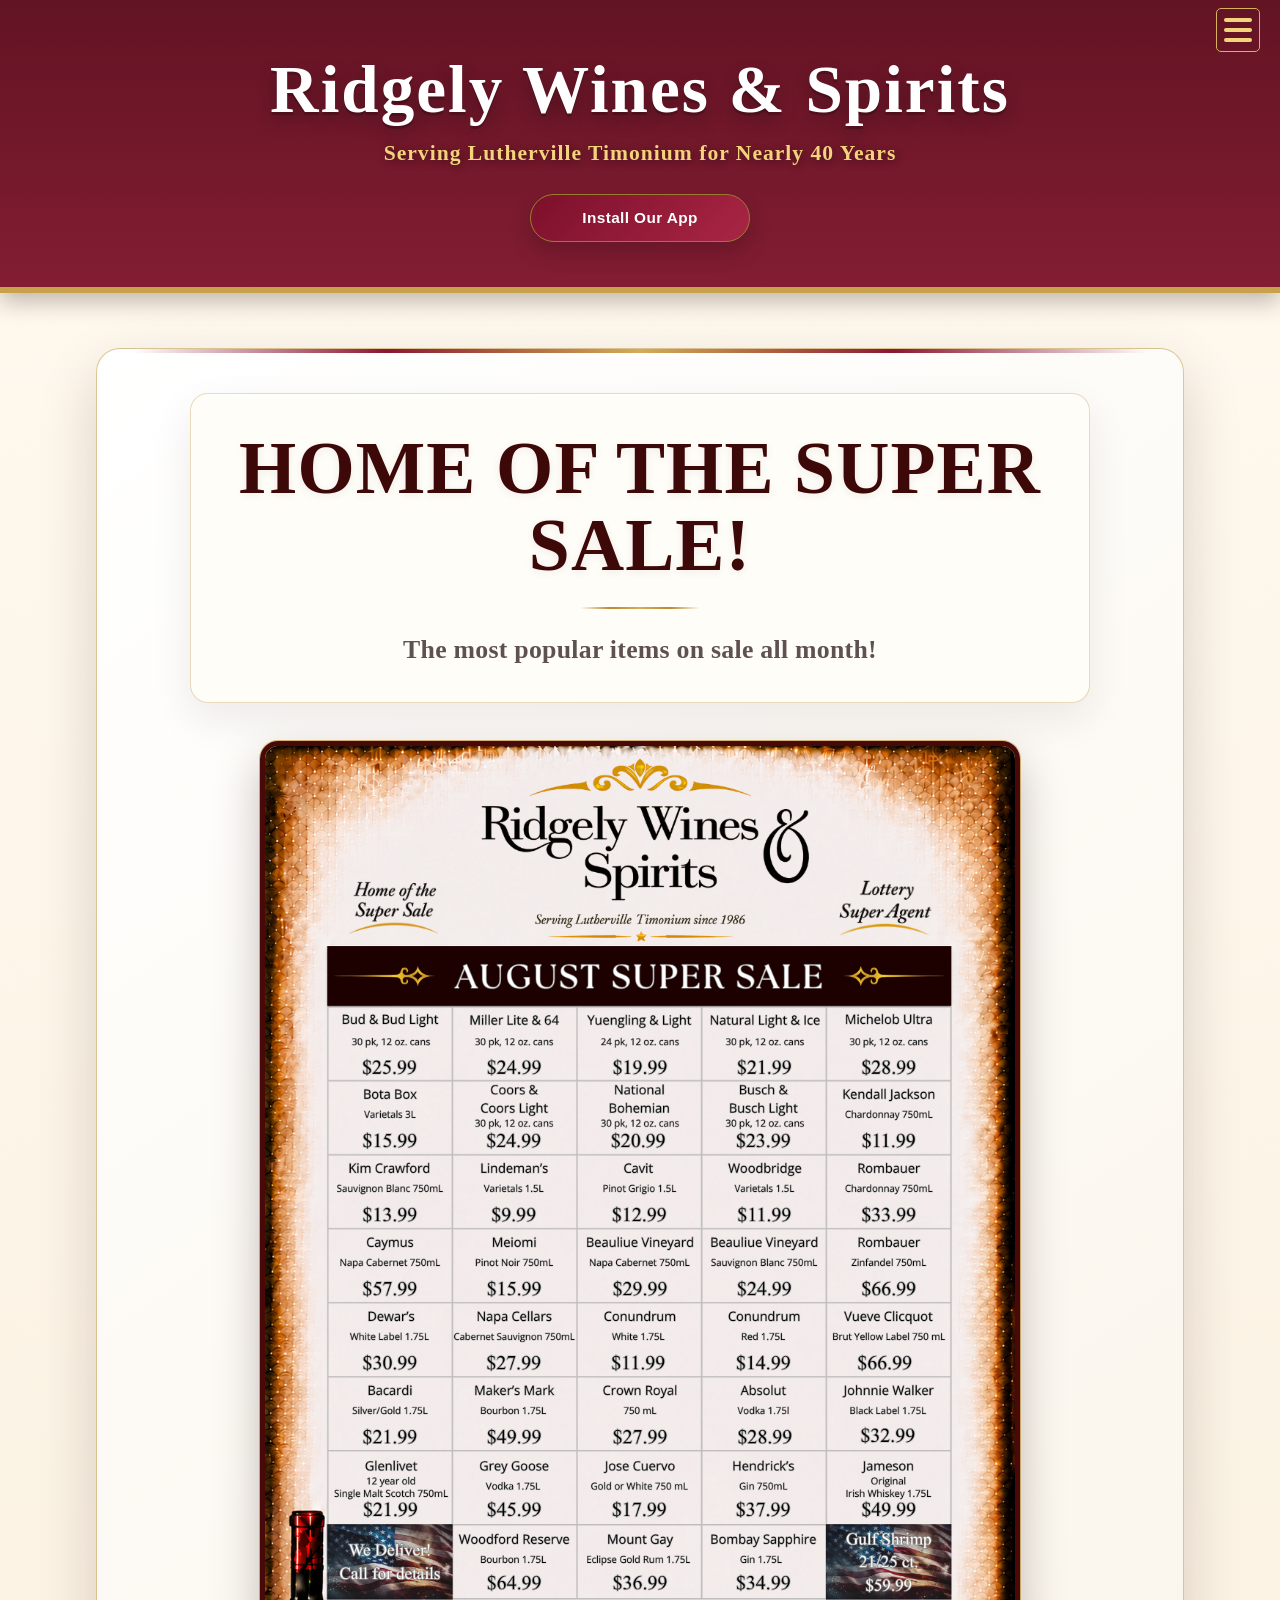
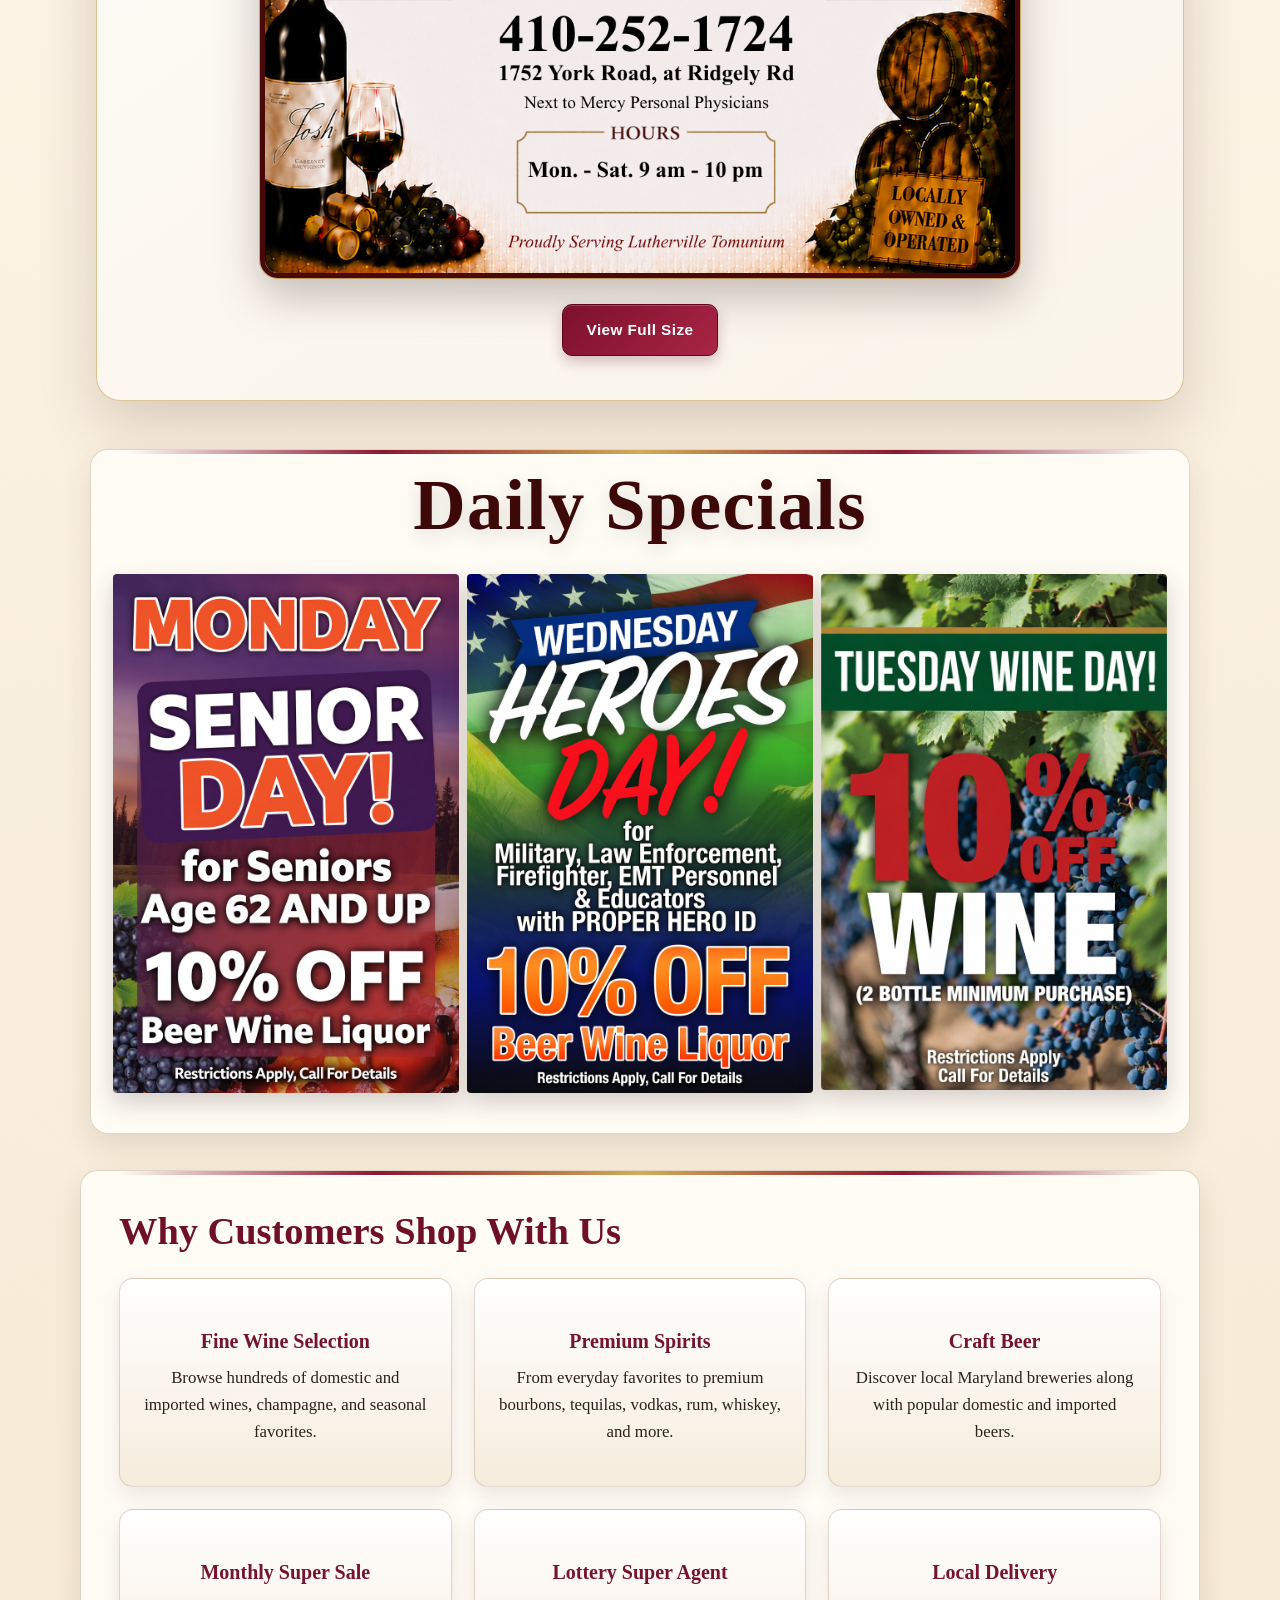
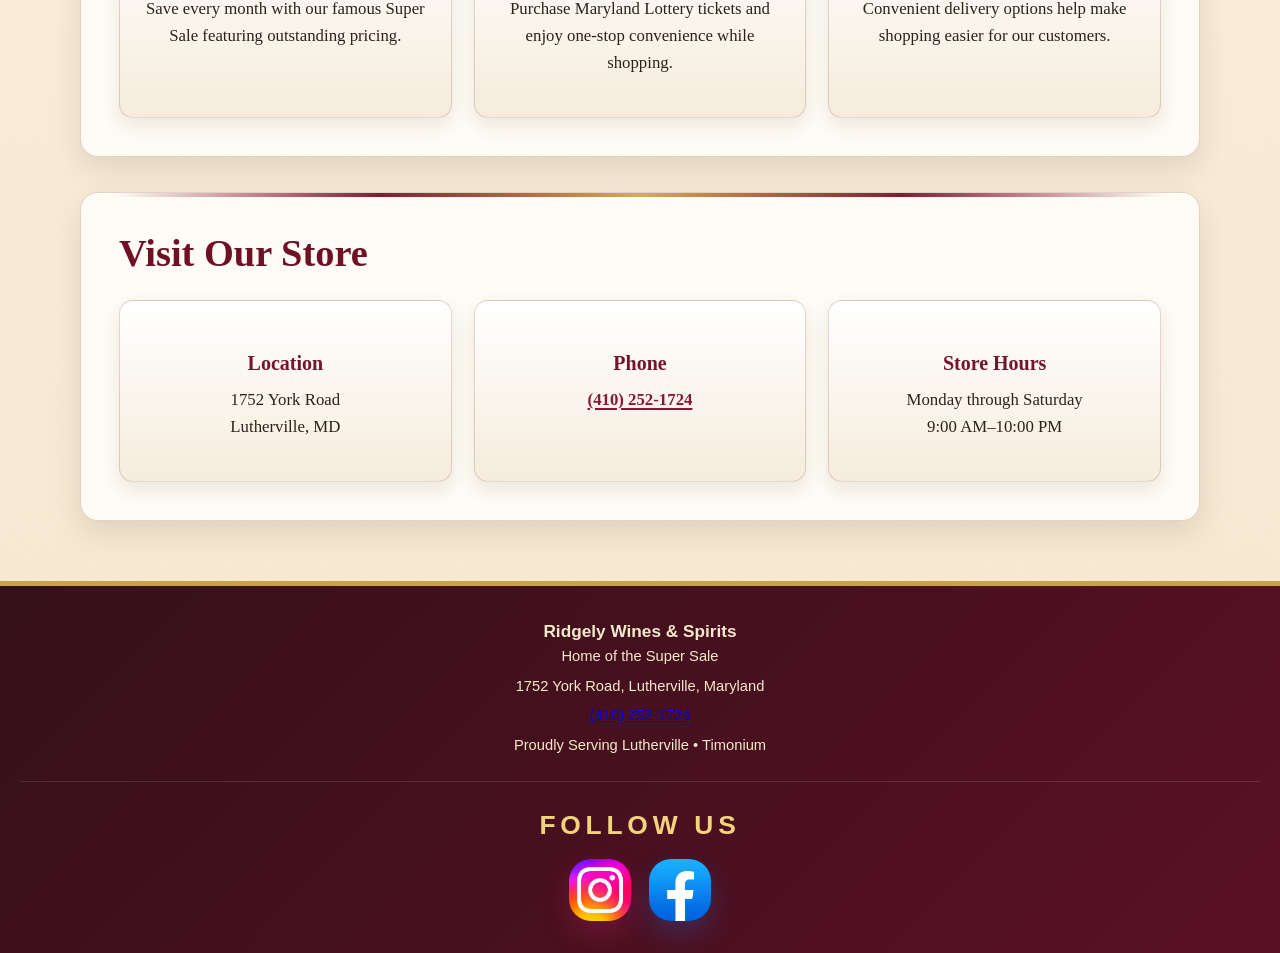
<file: index.html>
<!DOCTYPE html>
<html lang="en">
<head>
    <meta charset="UTF-8">

    <meta
        name="viewport"
        content="width=device-width, initial-scale=1.0"
    >

    <title>Ridgely Wines & Spirits</title>

    <link rel="stylesheet" href="style.css?v=20260721">
    <link rel="manifest" href="/ridgely-pwa/manifest.json">

    <meta name="theme-color" content="#8b0000">
</head>

<body>

<header id="home">

    <nav class="site-nav">
        <button
            class="menu-toggle"
            id="menu-toggle"
            type="button"
            aria-label="Open navigation menu"
            aria-expanded="false"
            aria-controls="nav-menu"
        >
            <span></span>
            <span></span>
            <span></span>
        </button>

            <div class="nav-menu" id="nav-menu">
            <a href="index.html#home">Home</a>
            <a href="about.html">About</a>
            <a href="index.html#super-sale">Super Sale</a>
            <a href="index.html#contact">Contact</a>
        </div>
    </nav>

    <div class="hero">
        <h1>Ridgely Wines & Spirits</h1>

        <!-- tagline removed per request -->

        <p class="subtitle">
            Serving Lutherville Timonium for Nearly 40 Years
        </p>

        <div class="hero-actions" style="margin-top: 24px;">
            <button
                class="install-button"
                id="install-button"
                type="button"
                style="display: inline-block;"
            >
                Install Our App
            </button>

            <div class="ios-modal" id="ios-modal" aria-hidden="true">
                <div class="ios-modal-backdrop" id="ios-modal-backdrop"></div>

                <div class="ios-modal-content" role="dialog" aria-modal="true" aria-labelledby="ios-modal-title">
                    <h3 id="ios-modal-title">Install on iPhone or iPad</h3>

                    <ol>
                        <li>Open this page in Safari (use the Share button).</li>
                        <li>Tap the Share icon (the square with an up arrow).</li>
                        <li>Choose "Add to Home Screen" and confirm.</li>
                    </ol>

                    <p class="muted">If you are not in Safari, copy the link and open it in Safari first.</p>

                    <div class="ios-modal-actions">
                        <button id="copy-link-button" class="button">Copy Link</button>
                        <a id="open-safari-link" class="button" href="#" target="_blank" rel="noopener">Open in Safari</a>
                        <button id="ios-modal-close" class="button">Close</button>
                    </div>
                </div>
            </div>
        </div>
    </div>

</header>

<main>

    <section
        class="flyer-section"
        id="super-sale"
    >
        <div class="sale-heading">
            <h2>Home of the Super Sale!</h2>

            <p class="sale-subtitle">
                The most popular items on sale all month!
            </p>
        </div>

        <img
            src="images/august-super-sale.png?v=20260721"
            alt="August Super Sale Flyer"
            class="sale-flyer"
        >

        <a
            href="images/august-super-sale.png?v=20260721"
            target="_blank"
            rel="noopener"
            class="button"
        >
            View Full Size
        </a>
    </section>

    <section class="daily-specials">
        <h2>Daily Specials</h2>

        <div class="specials-grid">
            <figure class="special">
                <a href="images/image.jpg?v=20260721" target="_blank" rel="noopener">
                    <img src="images/image.jpg?v=20260721" alt="Monday Senior Day flyer">
                </a>
            </figure>

            <figure class="special">
                <a href="images/image-2.jpg?v=20260721" target="_blank" rel="noopener">
                    <img src="images/image-2.jpg?v=20260721" alt="Tuesday Wine Day flyer">
                </a>
            </figure>

            <figure class="special">
                <a href="images/image-4.jpg?v=20260721" target="_blank" rel="noopener">
                    <img src="images/image-4.jpg?v=20260721" alt="Wednesday Heroes Day flyer">
                </a>
            </figure>
        </div>
    </section>

    <!-- flyer-promo section removed per request -->

    <!-- About section moved to about.html per request -->

    <section>
        <h2>Why Customers Shop With Us</h2>

        <div class="card-grid">

            <div class="small-card">
                <h3>Fine Wine Selection</h3>

                <p>
                    Browse hundreds of domestic and imported
                    wines, champagne, and seasonal favorites.
                </p>
            </div>

            <div class="small-card">
                <h3>Premium Spirits</h3>

                <p>
                    From everyday favorites to premium bourbons,
                    tequilas, vodkas, rum, whiskey, and more.
                </p>
            </div>

            <div class="small-card">
                <h3>Craft Beer</h3>

                <p>
                    Discover local Maryland breweries along with
                    popular domestic and imported beers.
                </p>
            </div>

            <div class="small-card">
                <h3>Monthly Super Sale</h3>

                <p>
                    Save every month with our famous Super Sale
                    featuring outstanding pricing.
                </p>
            </div>

            <div class="small-card">
                <h3>Lottery Super Agent</h3>

                <p>
                    Purchase Maryland Lottery tickets and enjoy
                    one-stop convenience while shopping.
                </p>
            </div>

            <div class="small-card">
                <h3>Local Delivery</h3>

                <p>
                    Convenient delivery options help make
                    shopping easier for our customers.
                </p>
            </div>

        </div>
    </section>

    <!-- feature-box removed per request -->

    <section>
        <h2>Visit Our Store</h2>

        <div class="card-grid">

            <div class="small-card">
                <h3>Location</h3>

                <p>
                    1752 York Road
                    <br>
                    Lutherville, MD
                </p>
            </div>

            <div class="small-card">
                <h3>Phone</h3>

                <p>
                    <a href="tel:+14102521724">
                        (410) 252-1724
                    </a>
                </p>
            </div>

            <div class="small-card">
                <h3>Store Hours</h3>

                <p>
                    Monday through Saturday
                    <br>
                    9:00 AM–10:00 PM
                </p>
            </div>

        </div>
    </section>

</main>

<footer id="contact">
    <h3>Ridgely Wines & Spirits</h3>

    <p>
        Home of the Super Sale
    </p>

    <p>
        1752 York Road, Lutherville, Maryland
    </p>

    <p>
        <a href="tel:+14102521724">
            (410) 252-1724
        </a>
    </p>

    <p>
        Proudly Serving Lutherville • Timonium
    </p>

    <div class="follow-us">
        <h4>Follow Us</h4>
        <div class="social-links">
            <a class="social-button instagram" href="https://www.instagram.com/ridgelywinesspirits.social/" target="_blank" rel="noopener noreferrer" aria-label="Follow us on Instagram">
                <img class="social-icon" src="images/1images.jpg" alt="Instagram logo" />
            </a>
            <a class="social-button facebook" href="https://www.facebook.com/ridgelywinesspirits/" target="_blank" rel="noopener noreferrer" aria-label="Follow us on Facebook">
                <img class="social-icon" src="images/images.jpg" alt="Facebook logo" />
            </a>
        </div>
    </div>
</footer>

<script>
    const menuToggle =
        document.getElementById("menu-toggle");

    const navMenu =
        document.getElementById("nav-menu");

    const installButton =
        document.getElementById("install-button");

    const installInstructions =
        document.getElementById("install-instructions");

    let deferredPrompt = null;

    const isStandalone =
        window.matchMedia("(display-mode: standalone)").matches ||
        window.navigator.standalone === true;

    const userAgent = navigator.userAgent || "";
    const isIOS = /iphone|ipad|ipod/i.test(userAgent);
    const isAndroidChromium = /android/i.test(userAgent) && /(chrome|crios|edg|opr)\//i.test(userAgent);

    function setInstallUiState() {
        if (isStandalone) {
            if (installButton) installButton.hidden = true;
            if (installInstructions) installInstructions.hidden = true;
            return;
        }

        if (isIOS) {
            if (installButton) installButton.hidden = false;
            if (installInstructions) installInstructions.hidden = false;
            return;
        }

        if (installButton) installButton.hidden = false;
        if (installInstructions) installInstructions.hidden = true;
    }

    function showInstallButton() {
        if (isStandalone) {
            return;
        }

        if (installButton) {
            installButton.hidden = false;
        }

        if (installInstructions) {
            installInstructions.hidden = true;
        }
    }

    if (!window.isSecureContext && window.location.protocol !== "https:") {
        console.warn("Install prompt is unavailable because this page is not running in a secure context.");
    }

    fetch(new URL("manifest.json", window.location.href), { cache: "no-store" })
        .then((response) => {
            console.log("Manifest check status:", response.status);
        })
        .catch((error) => {
            console.warn("Manifest check failed:", error);
        });

    window.addEventListener("beforeinstallprompt", (event) => {
        event.preventDefault();
        deferredPrompt = event;

        if (!isIOS && !isStandalone) {
            showInstallButton();
        }
    });

    window.addEventListener("appinstalled", () => {
        deferredPrompt = null;

        if (installButton) {
            installButton.hidden = true;
        }

        if (installInstructions) {
            installInstructions.hidden = true;
        }
    });

    if (installButton) {
        installButton.addEventListener("click", async () => {
            if (isIOS) {
                // Show an iOS-specific modal with step-by-step instructions
                const iosModal = document.getElementById('ios-modal');
                const iosBackdrop = document.getElementById('ios-modal-backdrop');
                const copyBtn = document.getElementById('copy-link-button');
                const closeBtn = document.getElementById('ios-modal-close');
                const openSafariLink = document.getElementById('open-safari-link');

                if (openSafariLink) openSafariLink.href = window.location.href;

                function showIosModal() {
                    if (iosModal) {
                        iosModal.setAttribute('aria-hidden', 'false');
                        iosModal.style.display = 'block';
                        iosBackdrop.style.display = 'block';
                    }
                }

                function hideIosModal() {
                    if (iosModal) {
                        iosModal.setAttribute('aria-hidden', 'true');
                        iosModal.style.display = 'none';
                        iosBackdrop.style.display = 'none';
                    }
                }

                if (copyBtn) {
                    copyBtn.addEventListener('click', async () => {
                        try {
                            await navigator.clipboard.writeText(window.location.href);
                            copyBtn.textContent = 'Link copied';
                            setTimeout(() => { copyBtn.textContent = 'Copy Link'; }, 2000);
                        } catch (err) {
                            console.warn('Copy failed', err);
                        }
                    });
                }

                if (closeBtn) closeBtn.addEventListener('click', hideIosModal);
                if (iosBackdrop) iosBackdrop.addEventListener('click', hideIosModal);

                showIosModal();
                return;
            }

            if (!deferredPrompt) {
                return;
            }

            installButton.disabled = true;
            installButton.textContent = "Opening installer…";

            try {
                const choiceResult = await deferredPrompt.prompt();

                if (choiceResult && choiceResult.outcome === "accepted") {
                    installButton.hidden = true;
                    installInstructions.hidden = true;
                }
            } catch (error) {
                console.warn("Install prompt failed:", error);
            } finally {
                deferredPrompt = null;
                installButton.disabled = false;
                installButton.textContent = "Install Our App";
            }
        });
    }

    setInstallUiState();

    if (menuToggle && navMenu) {
        menuToggle.addEventListener("click", () => {
            const menuIsOpen =
                navMenu.classList.toggle("open");

            menuToggle.classList.toggle(
                "active",
                menuIsOpen
            );

            menuToggle.setAttribute(
                "aria-expanded",
                String(menuIsOpen)
            );
        });

        navMenu.querySelectorAll("a").forEach((link) => {
            link.addEventListener("click", () => {
                navMenu.classList.remove("open");
                menuToggle.classList.remove("active");

                menuToggle.setAttribute(
                    "aria-expanded",
                    "false"
                );
            });
        });

        document.addEventListener("click", (event) => {
            const clickedInsideNavigation =
                menuToggle.contains(event.target) ||
                navMenu.contains(event.target);

            if (!clickedInsideNavigation) {
                navMenu.classList.remove("open");
                menuToggle.classList.remove("active");

                menuToggle.setAttribute(
                    "aria-expanded",
                    "false"
                );
            }
        });

        document.addEventListener("keydown", (event) => {
            if (event.key === "Escape") {
                navMenu.classList.remove("open");
                menuToggle.classList.remove("active");

                menuToggle.setAttribute(
                    "aria-expanded",
                    "false"
                );

                menuToggle.focus();
            }
        });
    }

    // Register service worker for offline support and caching
    if ('serviceWorker' in navigator) {
        window.addEventListener('load', function () {
            const serviceWorkerUrl = new URL('service-worker.js', window.location.href);

            navigator.serviceWorker.register(serviceWorkerUrl.pathname)
                .then(reg => {
                    console.log('Service Worker registered:', reg);

                    if (reg.waiting) {
                        try { reg.waiting.postMessage({ type: 'SKIP_WAITING' }); } catch (e) {}
                    }
                })
                .catch(err => console.warn('Service Worker registration failed:', err));
        });
    }
</script>

</body>
</html>
</file>
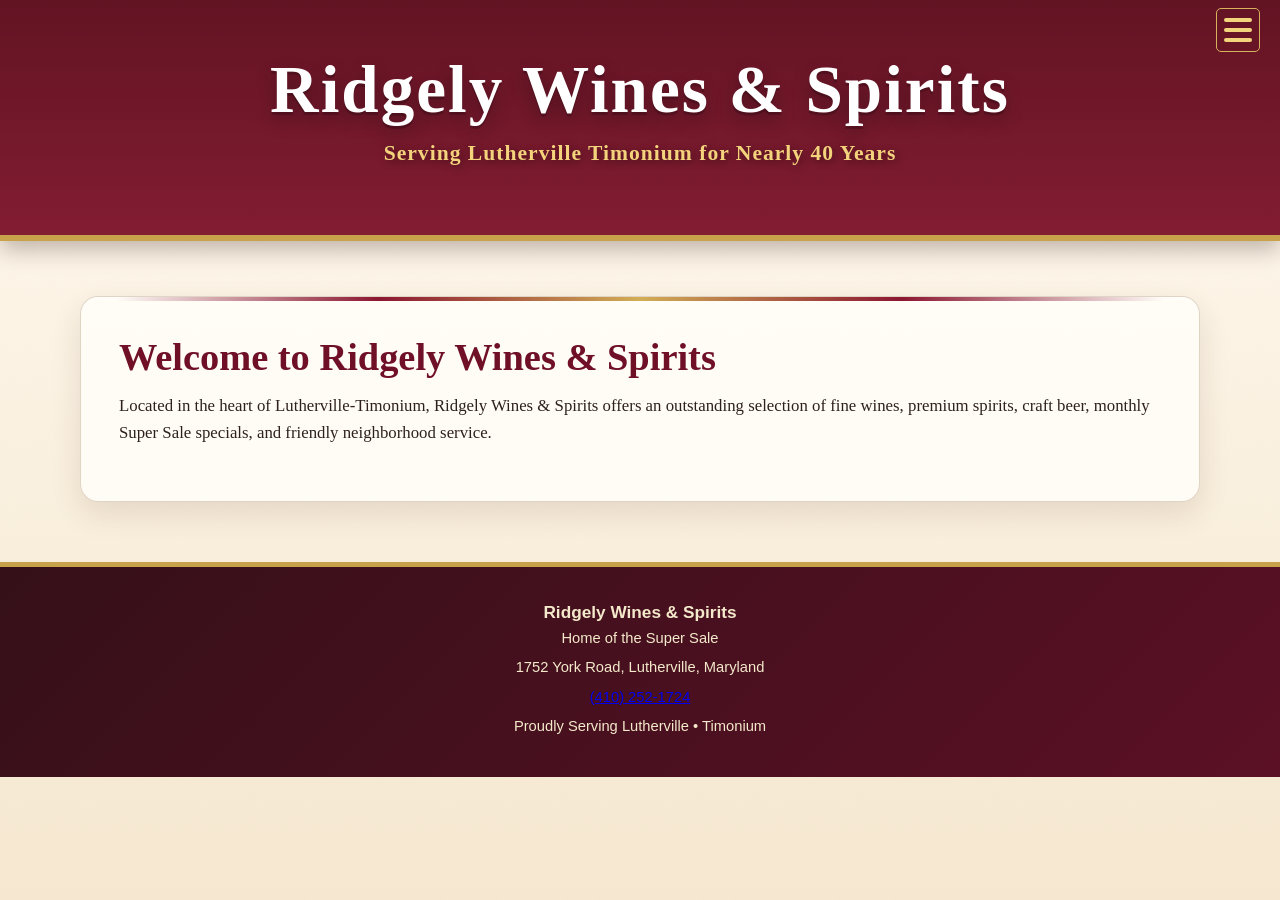
<file: about.html>
<!DOCTYPE html>
<html lang="en">
<head>
    <meta charset="UTF-8">
    <meta name="viewport" content="width=device-width, initial-scale=1.0">
    <title>About — Ridgely Wines & Spirits</title>

    <link rel="stylesheet" href="style.css?v=20260721">
    <link rel="manifest" href="manifest.json">

    <meta name="theme-color" content="#8b0000">
</head>

<body>

<script>
// Ensure any existing service worker is unregistered so the site always
// loads the newest files. This runs once per session and then reloads.
if ('serviceWorker' in navigator && !sessionStorage.getItem('sw_unregistered')) {
    navigator.serviceWorker.getRegistrations().then(regs => {
        return Promise.all(regs.map(r => r.unregister()));
    }).then(() => {
        if (window.caches) {
            return caches.keys().then(keys => Promise.all(keys.map(k => caches.delete(k))));
        }
    }).then(() => {
        sessionStorage.setItem('sw_unregistered', '1');
        window.location.reload(true);
    }).catch(() => {
        // ignore errors
    });
}
</script>

<header id="home">

    <nav class="site-nav">
        <button
            class="menu-toggle"
            id="menu-toggle"
            type="button"
            aria-label="Open navigation menu"
            aria-expanded="false"
            aria-controls="nav-menu"
        >
            <span></span>
            <span></span>
            <span></span>
        </button>

        <div class="nav-menu" id="nav-menu">
            <a href="index.html#home">Home</a>
            <a href="about.html">About</a>
            <a href="index.html#super-sale">Super Sale</a>
            <a href="index.html#contact">Contact</a>
        </div>
    </nav>

    <div class="hero">
        <h1>Ridgely Wines & Spirits</h1>

        <p class="subtitle">
            Serving Lutherville Timonium for Nearly 40 Years
        </p>
    </div>

</header>

<main>
    <section id="about">
        <h2>Welcome to Ridgely Wines & Spirits</h2>

        <p>
            Located in the heart of Lutherville-Timonium,
            Ridgely Wines & Spirits offers an outstanding
            selection of fine wines, premium spirits, craft
            beer, monthly Super Sale specials, and friendly
            neighborhood service.
        </p>
    </section>
</main>

<footer id="contact">
    <h3>Ridgely Wines & Spirits</h3>

    <p>
        Home of the Super Sale
    </p>

    <p>
        1752 York Road, Lutherville, Maryland
    </p>

    <p>
        <a href="tel:+14102521724">
            (410) 252-1724
        </a>
    </p>

    <p>
        Proudly Serving Lutherville • Timonium
    </p>
</footer>

<script>
    const menuToggle =
        document.getElementById("menu-toggle");

    const navMenu =
        document.getElementById("nav-menu");

    if (menuToggle && navMenu) {
        menuToggle.addEventListener("click", () => {
            const menuIsOpen =
                navMenu.classList.toggle("open");

            menuToggle.classList.toggle(
                "active",
                menuIsOpen
            );

            menuToggle.setAttribute(
                "aria-expanded",
                String(menuIsOpen)
            );
        });

        navMenu.querySelectorAll("a").forEach((link) => {
            link.addEventListener("click", () => {
                navMenu.classList.remove("open");
                menuToggle.classList.remove("active");

                menuToggle.setAttribute(
                    "aria-expanded",
                    "false"
                );
            });
        });

        document.addEventListener("click", (event) => {
            const clickedInsideNavigation =
                menuToggle.contains(event.target) ||
                navMenu.contains(event.target);

            if (!clickedInsideNavigation) {
                navMenu.classList.remove("open");
                menuToggle.classList.remove("active");

                menuToggle.setAttribute(
                    "aria-expanded",
                    "false"
                );
            }
        });

        document.addEventListener("keydown", (event) => {
            if (event.key === "Escape") {
                navMenu.classList.remove("open");
                menuToggle.classList.remove("active");

                menuToggle.setAttribute(
                    "aria-expanded",
                    "false"
                );

                menuToggle.focus();
            }
        });
    }

    // Service worker registration removed to ensure latest assets load.
</script>

</body>
</html>
</file>
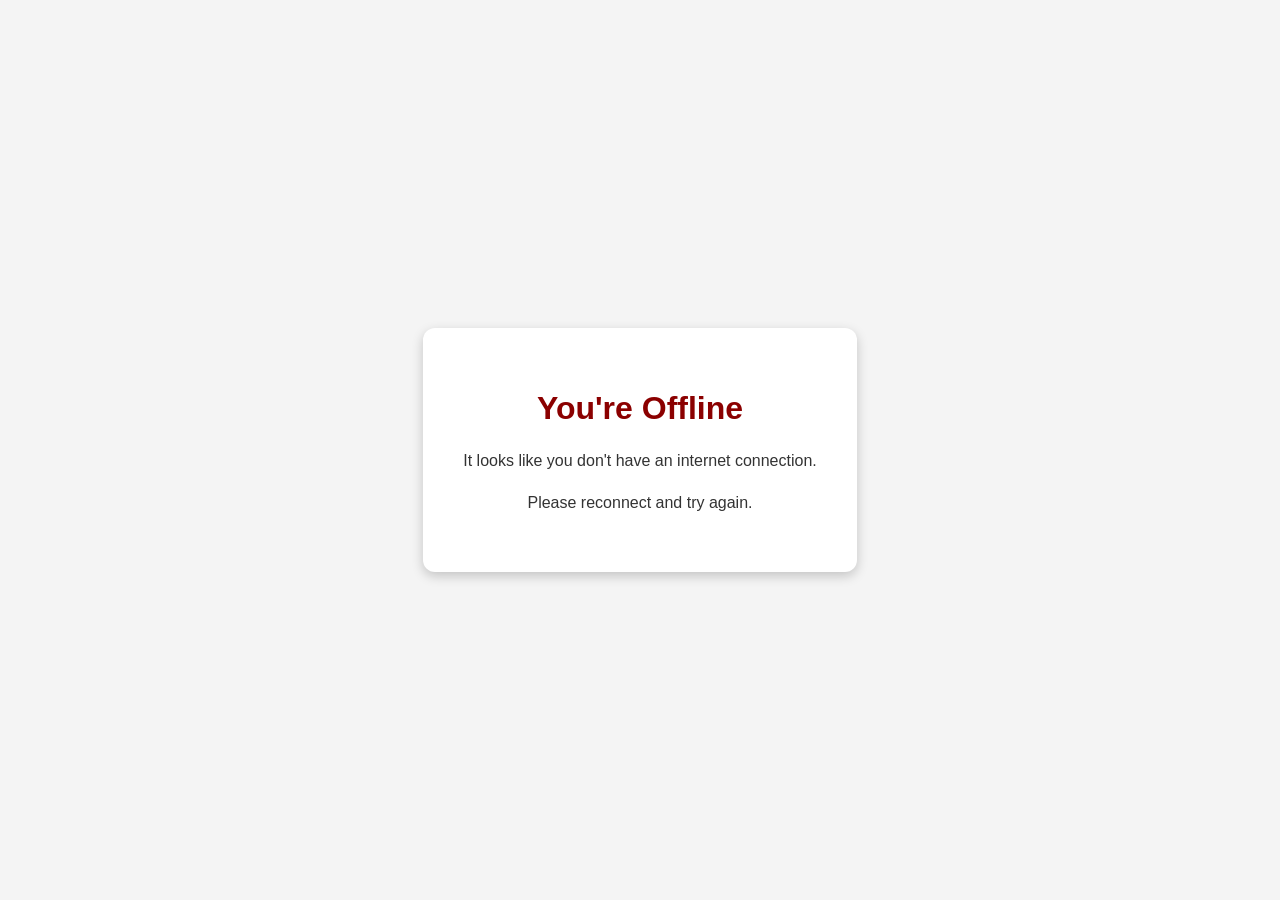
<file: offline.html>
<!DOCTYPE html>
<html lang="en">
<head>
    <meta charset="UTF-8">
    <meta name="viewport" content="width=device-width, initial-scale=1.0">
    <title>You're Offline</title>

    <style>

        body{
            font-family: Arial, Helvetica, sans-serif;
            background:#f4f4f4;
            color:#333;
            display:flex;
            justify-content:center;
            align-items:center;
            height:100vh;
            margin:0;
        }

        .card{
            background:white;
            padding:40px;
            border-radius:12px;
            box-shadow:0 4px 12px rgba(0,0,0,.2);
            text-align:center;
            max-width:500px;
        }

        h1{
            color:#8B0000;
        }

        p{
            line-height:1.6;
        }

    </style>

</head>

<body>

<div class="card">

<h1>You're Offline</h1>

<p>
It looks like you don't have an internet connection.
</p>

<p>
Please reconnect and try again.
</p>

</div>

</body>
</html>
</file>
<file: style.css>
/* -------------------------------------------------
   RIDGELY WINES & SPIRITS — PRACTICE PWA
-------------------------------------------------- */

/* Makes sizing more predictable */
* {
    box-sizing: border-box;
    margin: 0;
    padding: 0;
}

/* Smooth scrolling when navigation links are used */
html {
    scroll-behavior: smooth;
}

/* Main website appearance */
body {
    min-height: 100vh;
    font-family: Georgia, "Times New Roman", serif;
    color: #2e211c;
    background:
        linear-gradient(
            rgba(255, 249, 239, 0.94),
            rgba(245, 230, 205, 0.94)
        ),
        repeating-linear-gradient(
            45deg,
            rgba(110, 76, 45, 0.03) 0,
            rgba(110, 76, 45, 0.03) 2px,
            transparent 2px,
            transparent 8px
        );

    line-height: 1.6;
}

/* -------------------------------------------------
   HEADER
-------------------------------------------------- */

header {
    position: relative;
    text-align: center;
    padding: 55px 20px 45px;
    color: white;
    background:
        linear-gradient(
            rgba(85, 0, 18, 0.92),
            rgba(120, 10, 35, 0.92)
        );

    border-bottom: 6px solid #c8a24a;
    box-shadow: 0 8px 22px rgba(46, 20, 15, 0.3);
    overflow: hidden;
}

/* Decorative light effect inside header removed to eliminate white haze */




/* Main title */
header h1 {
    position: relative;
    margin-bottom: 10px;
    font-size: clamp(2.1rem, 6vw, 4.2rem);
    line-height: 1.05;
    letter-spacing: 2px;
    text-shadow:
        0 3px 0 rgba(0, 0, 0, 0.2),
        0 8px 18px rgba(0, 0, 0, 0.28);
}

/* ===========================
   HERO TAGLINE
=========================== */

.tagline{

    font-size:1.8rem;

    font-weight:800;

    color:#f3d37b;

    text-transform:uppercase;

    letter-spacing:2px;

    margin:15px 0 8px;

    text-shadow:
        2px 2px 8px rgba(0,0,0,.45);

}

/* ===========================
   HERO SUBTITLE
=========================== */

.subtitle{

    font-size:1.35rem;

    font-weight:600;

    color:#f3d37b;

    letter-spacing:1px;

    margin-bottom:20px;

    text-shadow:
        2px 2px 8px rgba(0,0,0,.45);

}


/* -------------------------------------------------
   NAVIGATION
-------------------------------------------------- */

nav {
    position: sticky;
    top: 0;
    z-index: 100;
    display: flex;
    justify-content: center;
    flex-wrap: wrap;
    gap: 10px;
    padding: 14px 20px;
    background: rgba(54, 12, 20, 0.97);
    box-shadow: 0 5px 15px rgba(30, 10, 10, 0.22);
    backdrop-filter: blur(8px);
}

nav a {
    display: inline-block;
    padding: 9px 17px;
    color: #f8edcf;
    font-family: Arial, Helvetica, sans-serif;
    font-size: 0.92rem;
    font-weight: bold;
    text-decoration: none;
    text-transform: uppercase;
    letter-spacing: 0.8px;
    border: 1px solid transparent;
    border-radius: 999px;
    transition:
        background-color 0.25s ease,
        color 0.25s ease,
        border-color 0.25s ease,
        transform 0.25s ease;
}

nav a:hover {
    color: #4d0b1a;
    background: #e7c86f;
    border-color: #f5dc94;
    transform: translateY(-2px);
}

/* -------------------------------------------------
   MAIN CONTENT AREA
-------------------------------------------------- */

main {
    width: min(1120px, 92%);
    margin: 55px auto;
}

/* Every section becomes a professional card */
section {
    position: relative;
    margin-bottom: 35px;
    padding: 38px;
    background: rgba(255, 253, 248, 0.93);
    border: 1px solid rgba(126, 83, 45, 0.24);
    border-radius: 18px;
    box-shadow:
        0 12px 30px rgba(70, 38, 24, 0.12),
        inset 0 1px 0 rgba(255, 255, 255, 0.8);

    transition:
        transform 0.25s ease,
        box-shadow 0.25s ease;
}

/* Thin decorative line along top of sections */
section::before {
    content: "";
    position: absolute;
    top: 0;
    left: 35px;
    right: 35px;
    height: 4px;
    border-radius: 0 0 6px 6px;
    background: linear-gradient(
        90deg,
        transparent,
        #8b1731,
        #d2ad55,
        #8b1731,
        transparent
    );
}

section:hover {
    transform: translateY(-4px);
    box-shadow:
        0 18px 38px rgba(70, 38, 24, 0.17),
        inset 0 1px 0 rgba(255, 255, 255, 0.8);
}

/* Section headings */
section h2 {
    margin-bottom: 14px;
    color: #6f1027;
    font-size: clamp(1.6rem, 4vw, 2.4rem);
    line-height: 1.15;
}

/* Smaller headings */
section h3 {
    margin-top: 22px;
    margin-bottom: 8px;
    color: #7c4d22;
    font-size: 1.25rem;
}

section p {
    margin-bottom: 16px;
    font-size: 1.05rem;
}

/* -------------------------------------------------
   BUTTONS
-------------------------------------------------- */

button,
.button,
a.button {
    display: inline-block;
    padding: 13px 24px;
    color: white;
    font-family: Arial, Helvetica, sans-serif;
    font-size: 0.96rem;
    font-weight: bold;
    text-decoration: none;
    letter-spacing: 0.4px;
    cursor: pointer;

    background: linear-gradient(
        135deg,
        #7c102b,
        #a92545
    );

    border: 1px solid #5c071d;
    border-radius: 10px;

    box-shadow:
        0 6px 14px rgba(99, 17, 41, 0.25),
        inset 0 1px 0 rgba(255, 255, 255, 0.2);

    transition:
        transform 0.2s ease,
        box-shadow 0.2s ease,
        background 0.2s ease;
}

button:hover,
.button:hover,
a.button:hover {
    transform: translateY(-2px);
    background: linear-gradient(
        135deg,
        #941635,
        #c03658
    );

    box-shadow:
        0 9px 18px rgba(99, 17, 41, 0.32),
        inset 0 1px 0 rgba(255, 255, 255, 0.22);
}

button:active,
.button:active,
a.button:active {
    transform: translateY(1px);
}

.hero-actions {
    display: flex;
    flex-direction: column;
    align-items: center;
    gap: 12px;
    margin-top: 24px;
}

.install-button {
    display: inline-block !important;
    min-width: 220px;
    padding: 14px 28px;
    border-radius: 999px;
    border: 1px solid #9b7b2f;
    box-shadow: 0 10px 22px rgba(0, 0, 0, 0.18);
    transition: transform 0.2s ease, box-shadow 0.2s ease;
    margin: 0 auto;
}

.install-button:hover {
    transform: translateY(-2px);
    box-shadow: 0 14px 28px rgba(0, 0, 0, 0.22);
}

.install-button[hidden],
.install-instructions[hidden] {
    display: none !important;
}

.install-button:disabled {
    opacity: 0.8;
    cursor: wait;
}

.install-instructions {
    max-width: 440px;
    padding: 12px 16px;
    border-radius: 12px;
    background: rgba(255, 249, 239, 0.95);
    border: 1px solid rgba(169, 126, 44, 0.35);
    color: #5b2f18;
    font-size: 0.95rem;
    font-family: Arial, Helvetica, sans-serif;
    box-shadow: 0 8px 20px rgba(0, 0, 0, 0.12);
}

/* iOS install modal */
.ios-modal {
    display: none;
    position: fixed;
    inset: 0;
    z-index: 1200;
    align-items: center;
    justify-content: center;
    padding: 20px;
}

.ios-modal.is-open {
    display: flex;
}

.ios-modal-backdrop {
    display: block;
    position: absolute;
    inset: 0;
    background: rgba(0, 0, 0, 0.45);
}

.ios-modal-content {
    display: block;
    position: relative;
    z-index: 1;
    width: min(480px, 92%);
    max-height: 85vh;
    overflow-y: auto;
    background: white;
    padding: 18px;
    border-radius: 14px;
    box-shadow: 0 18px 40px rgba(0, 0, 0, 0.3);
    border: 1px solid rgba(140, 80, 40, 0.12);
    color: #331b16;
}

.ios-modal-content h3 {
    margin: 0 0 8px 0;
    color: #7c162c;
}

.ios-modal-content ol {
    margin: 8px 0 12px 18px;
    color: #4b2b20;
}

.ios-modal-content .muted {
    font-size: 0.95rem;
    color: #6b4b3f;
    margin-bottom: 12px;
}

.ios-modal-actions {
    display: flex;
    gap: 10px;
    flex-wrap: wrap;
    justify-content: flex-end;
}

.ios-modal-actions .button {
    background: linear-gradient(135deg, #7c102b, #a92545);
    border-radius: 10px;
    padding: 10px 14px;
}

@media (max-width: 480px) {
    .ios-modal-content {
        width: 94%;
        padding: 14px;
    }

    .ios-modal-actions {
        justify-content: center;
    }
}

/* -------------------------------------------------
   LISTS
-------------------------------------------------- */

ul,
ol {
    margin: 15px 0 20px 25px;
}

li {
    margin-bottom: 8px;
}

li::marker {
    color: #8b1731;
}

/* -------------------------------------------------
   LINKS
-------------------------------------------------- */

main a:not(.button) {
    color: #861735;
    font-weight: bold;
    text-decoration-thickness: 2px;
    text-underline-offset: 3px;
}

main a:not(.button):hover {
    color: #b27d20;
}

/* -------------------------------------------------
   IMAGES
-------------------------------------------------- */

img {
    max-width: 100%;
    height: auto;
}

section img {
    display: block;
    margin: 22px auto;
    border-radius: 14px;
    box-shadow: 0 10px 24px rgba(45, 25, 17, 0.2);
}

/* -------------------------------------------------
   SPECIAL FEATURE BOX
-------------------------------------------------- */

/*
Add class="feature-box" to any div to use this.
Example:
<div class="feature-box">...</div>
*/

.feature-box {
    margin: 25px 0;
    padding: 25px;
    color: #fff8e7;
    background:
        linear-gradient(
            135deg,
            rgba(92, 12, 35, 0.98),
            rgba(55, 8, 20, 0.98)
        );

    border-left: 6px solid #d3af55;
    border-radius: 12px;
    box-shadow: 0 10px 24px rgba(57, 11, 24, 0.2);
}

.feature-box h2,
.feature-box h3 {
    color: #f1d37c;
}

/* -------------------------------------------------
   PRODUCT OR INFORMATION GRID
-------------------------------------------------- */

/*
Example:

<div class="card-grid">
    <div class="small-card">...</div>
    <div class="small-card">...</div>
</div>
*/

.card-grid {
    display: grid;
    grid-template-columns: repeat(3, 1fr);
    gap: 22px;
    margin-top: 25px;
}

.small-card {
    padding: 24px;
    text-align: center;
    background: linear-gradient(
        180deg,
        #ffffff,
        #f6ecdc
    );

    border: 1px solid rgba(122, 79, 42, 0.22);
    border-radius: 14px;
    box-shadow: 0 8px 20px rgba(63, 39, 24, 0.1);

    transition:
        transform 0.25s ease,
        box-shadow 0.25s ease;
}

.small-card:hover {
    transform: translateY(-6px);
    box-shadow: 0 14px 28px rgba(63, 39, 24, 0.16);
}

.small-card h3 {
    color: #74142d;
}

/* -------------------------------------------------
   HORIZONTAL DIVIDER
-------------------------------------------------- */

hr {
    height: 1px;
    margin: 30px 0;
    border: 0;
    background: linear-gradient(
        90deg,
        transparent,
        #c7a34e,
        transparent
    );
}

/* -------------------------------------------------
   FOOTER
-------------------------------------------------- */

footer {
    margin-top: 60px;
    padding: 32px 20px;
    color: #f4e9ca;
    text-align: center;
    font-family: Arial, Helvetica, sans-serif;
    font-size: 0.92rem;
    background:
        linear-gradient(
            135deg,
            #351019,
            #5b1025
        );

    border-top: 5px solid #c8a24a;
}

footer p {
    margin-bottom: 6px;
}

.follow-us {
    margin-top: 24px;
    padding-top: 22px;
    border-top: 1px solid rgba(255, 255, 255, 0.12);
}

.follow-us h4 {
    margin-bottom: 12px;
    color: #f3d37b;
    font-size: 1.65rem;
    text-transform: uppercase;
    letter-spacing: 0.18em;
}

.social-links {
    display: flex;
    justify-content: center;
    gap: 18px;
    flex-wrap: wrap;
}

.social-button {
    display: inline-flex;
    align-items: center;
    justify-content: center;
    width: 62px;
    height: 62px;
    padding: 0;
    color: white;
    text-decoration: none;
    border-radius: 22px;
    overflow: hidden;
    background: transparent;
    box-shadow: 0 10px 28px rgba(0, 0, 0, 0.18);
    transition: transform 0.2s ease, box-shadow 0.2s ease, opacity 0.2s ease;
}

.social-button img,
.social-button svg {
    width: 100%;
    height: 100%;
    display: block;
    object-fit: cover;
}

.social-button.instagram {
    box-shadow: 0 12px 28px rgba(214, 41, 118, 0.24);
}

.social-button.facebook {
    box-shadow: 0 12px 28px rgba(24, 119, 242, 0.24);
}

.social-button:hover {
    transform: translateY(-3px);
    box-shadow: 0 16px 32px rgba(0, 0, 0, 0.22);
    opacity: 0.98;
}

.social-button.instagram:hover {
    box-shadow: 0 18px 34px rgba(214, 41, 118, 0.24);
}

.social-button.facebook:hover {
    box-shadow: 0 18px 34px rgba(24, 119, 242, 0.24);
}

/* -------------------------------------------------
   MOBILE AND TABLET ADJUSTMENTS
-------------------------------------------------- */

@media (max-width: 850px) {
    .card-grid {
        grid-template-columns: repeat(2, 1fr);
    }

    section {
        padding: 30px;
    }
}

@media (max-width: 600px) {
    header {
        padding: 42px 18px 35px;
    }

    header h1 {
        letter-spacing: 1px;
    }

    nav {
        gap: 6px;
        padding: 11px 10px;
    }

    nav a {
        padding: 8px 11px;
        font-size: 0.78rem;
    }

    main {
        width: 94%;
        margin: 30px auto;
    }

    section {
        padding: 25px 21px;
        border-radius: 14px;
    }

    section::before {
        left: 20px;
        right: 20px;
    }

    .card-grid {
        grid-template-columns: 1fr;
    }

    button,
    .button,
    a.button {
        width: 100%;
        text-align: center;
    }
}
/* ========================================
   MONTHLY SUPER SALE FLYER
======================================== */

/* Daily Specials — larger, no underline */
.daily-specials h2 {
    color: #6f1027;
    /* Reduced to 1.5x smaller */
    font-size: clamp(3.73rem, 6.67vw, 6.93rem);
    font-weight: 900;
    letter-spacing: 0.02em;
    line-height: 1.02;
    text-shadow: 0 6px 20px rgba(0,0,0,0.14);
    margin-bottom: 10px;
    display: block;
}

@media (max-width: 700px) {
    .daily-specials h2 {
        font-size: clamp(2.93rem, 8vw, 4.27rem);
    }
}


.flyer-section {
    width: min(1100px, calc(100% - 32px));
    margin: 48px auto;
    padding: 44px 24px;
    text-align: center;
    background: linear-gradient(
        145deg,
        rgba(255, 255, 255, 0.98),
        rgba(250, 244, 233, 0.98)
    );
    border: 1px solid rgba(178, 131, 35, 0.45);
    border-radius: 24px;
    box-shadow:
        0 24px 60px rgba(35, 8, 8, 0.16),
        inset 0 1px 0 rgba(255, 255, 255, 0.8);
}

.flyer-section h2 {
    margin: 0 0 12px;
    color: #350707;
    font-family: Georgia, "Times New Roman", serif;
    font-size: clamp(2rem, 5vw, 3.7rem);
    line-height: 1.05;
}

.flyer-section > p {
    max-width: 720px;
    margin: 0 auto 28px;
    color: #514747;
    font-size: 1.05rem;
    line-height: 1.7;
}

.sale-flyer {
    display: block;
    width: 100%;
    max-width: 760px;
    height: auto;
    margin: 0 auto;
    border: 5px solid #4a0909;
    border-radius: 18px;
    box-shadow:
        0 18px 45px rgba(31, 5, 5, 0.25),
        0 0 0 1px rgba(196, 143, 25, 0.55);
    transition:
        transform 0.25s ease,
        box-shadow 0.25s ease;
}

.sale-flyer:hover {
    transform: translateY(-4px);
    box-shadow:
        0 26px 55px rgba(31, 5, 5, 0.3),
        0 0 0 1px rgba(196, 143, 25, 0.65);
}

.flyer-section .button {
    display: inline-block;
    margin-top: 26px;
}

@media (max-width: 700px) {
    .flyer-section {
        width: min(100% - 20px, 1100px);
        margin: 28px auto;
        padding: 30px 12px;
        border-radius: 16px;
    }

    .sale-flyer {
        border-width: 3px;
        border-radius: 12px;
    }

    .flyer-section .button {
        width: 100%;
        max-width: 320px;
    }
}
/* ========================================
   SUPER SALE HEADING
======================================== */

/* ========================================
   ELEGANT SUPER SALE HEADING
======================================== */

/* ========================================
   PROFESSIONAL SUPER SALE HEADING
======================================== */

.sale-heading {
    max-width: 900px;
    margin: 0 auto 38px;
    padding: 36px 28px 32px;
    text-align: center;

    background: #fffdf8;

    border: 1px solid rgba(171, 125, 31, 0.28);
    border-radius: 18px;

    box-shadow:
        0 16px 40px rgba(44, 10, 10, 0.08),
        inset 0 1px 0 rgba(255, 255, 255, 0.9);
}

.sale-kicker {
    margin: 0 0 12px;

    color: #a77b23;

    font-size: 0.8rem;
    font-weight: 700;

    letter-spacing: 0.22em;
    text-transform: uppercase;
}

.sale-heading h2 {
    margin: 0;

    color: #3d0808;

    font-family: Georgia, "Times New Roman", serif;
    font-size: clamp(2.5rem, 6vw, 4.6rem);
    font-weight: 700;

    line-height: 1.05;
    letter-spacing: 0.015em;
    text-transform: uppercase;

    text-shadow:
        0 2px 8px rgba(61, 8, 8, 0.08);
}

.sale-heading h2::after {
    content: "";

    display: block;

    width: 120px;
    height: 2px;

    margin: 22px auto 20px;

    background: linear-gradient(
        90deg,
        transparent,
        #b9892f 25%,
        #d5ae57 50%,
        #b9892f 75%,
        transparent
    );
}

.sale-subtitle {
    max-width: 680px;
    margin: 0 auto;

    color: #5f5151;

    font-family: Georgia, "Times New Roman", serif;
    font-size: calc(clamp(1.05rem, 2vw, 1.3rem) + 5px);
    font-weight: 600;

    line-height: 1.6;
    letter-spacing: 0.01em;
}

@media (max-width: 700px) {
    .sale-heading {
        padding: 28px 18px 26px;
        border-radius: 14px;
    }

    .sale-heading h2 {
        font-size: clamp(2.1rem, 11vw, 3.2rem);
    }

    .sale-heading h2::after {
        width: 90px;
        margin: 18px auto 16px;
    }
}
/* ========================================
   HAMBURGER MENU
======================================== */

header {
    position: relative;
    overflow: visible !important;
}

.site-nav {
    position: absolute;
    top: 22px;
    right: 24px;
    z-index: 1000;
}

/* Three-line menu button */

.menu-toggle {
    display: flex;
    flex-direction: column;
    align-items: center;
    justify-content: center;

    width: 52px;
    height: 52px;
    padding: 0;

    cursor: pointer;

    background: #4a0808;
    border: 1px solid rgba(218, 180, 87, 0.85);
    border-radius: 8px;

    box-shadow: 0 8px 20px rgba(0, 0, 0, 0.22);

    transition:
        background 0.2s ease,
        transform 0.2s ease,
        box-shadow 0.2s ease;
}

.menu-toggle:hover {
    background: #5c0b0b;
    transform: translateY(-1px);
    box-shadow: 0 11px 24px rgba(0, 0, 0, 0.28);
}

.menu-toggle:focus-visible {
    outline: 3px solid rgba(226, 191, 102, 0.65);
    outline-offset: 3px;
}

.menu-toggle span {
    display: block;

    width: 24px;
    height: 4px;
    margin: 3px 0;

    background: #e4c36a;
    border-radius: 3px;

    transition:
        transform 0.25s ease,
        opacity 0.2s ease;
}

/* Change the three lines into an X */

.menu-toggle.active span:nth-child(1) {
    transform: translateY(8px) rotate(45deg);
}

.menu-toggle.active span:nth-child(2) {
    opacity: 0;
}

.menu-toggle.active span:nth-child(3) {
    transform: translateY(-8px) rotate(-45deg);
}

/* Dropdown menu */

.nav-menu {
    position: absolute;
    top: 64px;
    right: 0;

    width: 220px;
    padding: 8px;

    visibility: hidden;
    opacity: 0;

    transform: translateY(-8px);

    background: #fffdf8;
    border: 1px solid rgba(167, 123, 35, 0.4);
    border-radius: 10px;

    box-shadow: 0 18px 38px rgba(38, 7, 7, 0.24);

    transition:
        opacity 0.22s ease,
        transform 0.22s ease,
        visibility 0.22s ease;
}

.nav-menu.open {
    visibility: visible;
    opacity: 1;
    transform: translateY(0);
}

.nav-menu a {
    display: block;
    padding: 13px 15px;

    color: #3f0808;

    font-size: 1rem;
    font-weight: 700;
    letter-spacing: 0.02em;
    text-decoration: none;

    border-radius: 7px;

    transition:
        background 0.18s ease,
        color 0.18s ease;
}

.nav-menu a:hover {
    color: #ffffff;
    background: #4a0808;
}

.nav-menu a + a {
    border-top: 1px solid rgba(74, 8, 8, 0.1);
}

/* Smooth scrolling between sections */

html {
    scroll-behavior: smooth;
}

/* Phone layout */

@media (max-width: 700px) {
    .site-nav {
        top: 14px;
        right: 14px;
    }

    .menu-toggle {
        width: 46px;
        height: 46px;
    }

    .menu-toggle span {
        width: 22px;
        height: 4px !important;
        border-radius: 3px !important;
    }

    .nav-menu {
        top: 57px;
        width: min(220px, calc(100vw - 28px));
    }
}
/* ========================================
   FINAL HAMBURGER MENU OVERRIDE
======================================== */

header {
    position: relative;
}

/* Container for the hamburger menu */
header .site-nav {
    position: absolute !important;
    top: 8px !important;
    right: 20px !important;
    left: auto !important;

    display: block !important;
    width: auto !important;
    height: auto !important;

    padding: 0 !important;
    margin: 0 !important;

    background: transparent !important;
    background-color: transparent !important;

    border: none !important;
    box-shadow: none !important;

    z-index: 9999 !important;
}

/* Dropdown menu */
header .site-nav .nav-menu {
    position: absolute !important;
    top: 64px !important;
    right: 0 !important;
    left: auto !important;

    display: none !important;

    width: 220px !important;
    max-height: calc(100vh - 90px) !important;
    overflow-y: auto !important;
    overscroll-behavior: contain;
    scrollbar-width: thin;

    padding: 8px !important;
    margin: 0 !important;

    background: #fffdf8 !important;
    border: 1px solid rgba(167, 123, 35, 0.45) !important;
    border-radius: 10px !important;

    box-shadow: 0 18px 38px rgba(38, 7, 7, 0.28) !important;

    z-index: 9999 !important;
}

/* Show the menu when opened */
header .site-nav .nav-menu.open {
    display: block !important;
}

/* Three-line hamburger button */
header .site-nav .menu-toggle {
    all: unset;

    box-sizing: border-box;
    cursor: pointer;

    display: flex !important;
    flex-direction: column !important;
    align-items: center !important;
    justify-content: center !important;

    width: 44px !important;
    height: 44px !important;

    background: transparent !important;
    border: 1px solid #d6b35b !important;
    border-radius: 5px !important;

    box-shadow: none !important;

    transition:
        background 0.2s ease,
        border-color 0.2s ease,
        transform 0.2s ease;
}

header .site-nav .menu-toggle:hover {
    background: rgba(214, 179, 91, 0.08) !important;
    border-color: #efd477 !important;
    transform: translateY(-1px);
}

/* Three lines */
header .site-nav .menu-toggle span {
    display: block !important;

    width: 28px !important;
    height: 4px !important;
    margin: 3px 0 !important;

    background: #f1d47c !important;
    border-radius: 3px !important;

    transition:
        transform 0.25s ease,
        opacity 0.2s ease;
}

/* Turn the lines into an X */
header .site-nav .menu-toggle.active span:nth-child(1) {
    transform: translateY(9px) rotate(45deg);
}

header .site-nav .menu-toggle.active span:nth-child(2) {
    opacity: 0 !important;
}

header .site-nav .menu-toggle.active span:nth-child(3) {
    transform: translateY(-9px) rotate(-45deg);
}

/* Hide the links until the button is clicked */
header .site-nav .nav-menu {
    position: absolute !important;
    top: 64px !important;
    right: 0 !important;
    left: auto !important;

    display: none !important;

    width: 220px !important;
    max-height: calc(100vh - 90px) !important;
    overflow-y: auto !important;
    overscroll-behavior: contain !important;
    scrollbar-width: thin !important;
    padding: 8px !important;
    margin: 0 !important;

    background: #fffdf8 !important;
    border: 1px solid rgba(167, 123, 35, 0.45) !important;
    border-radius: 10px !important;

    box-shadow: 0 18px 38px rgba(38, 7, 7, 0.28) !important;
}

/* Show the list when opened */
header .site-nav .nav-menu.open {
    display: block !important;
}

/* Stack the links vertically */
header .site-nav .nav-menu a {
    display: block !important;

    width: auto !important;
    padding: 14px 16px !important;
    margin: 0 !important;

    color: #3f0808 !important;
    background: transparent !important;

    font-size: 1rem !important;
    font-weight: 700 !important;
    text-align: left !important;
    text-decoration: none !important;
    letter-spacing: 0.03em !important;

    border: none !important;
    border-radius: 7px !important;
}

header .site-nav .nav-menu a:hover {
    color: #ffffff !important;
    background: #4a0808 !important;
}

header .site-nav .nav-menu a + a {
    border-top: 1px solid rgba(74, 8, 8, 0.12) !important;
}

@media (max-width: 700px) {
    header .site-nav {
        top: 14px !important;
        right: 14px !important;
    }

    header .site-nav .menu-toggle {
        width: 46px !important;
        height: 46px !important;
    }

    header .site-nav .nav-menu {
        top: 57px !important;
        width: 210px !important;
    }
}

/* ========================================
   MODERNIZE FLYER PROMO SECTION
   Keeps existing color palette but updates
   layout and spacing for a cleaner, modern look
======================================== */

.flyer-promo .promo-grid {
    display: grid;
    grid-template-columns: 1fr 320px;
    gap: 22px;
    align-items: start;
    max-width: 1100px;
    margin: 0 auto;
}

.flyer-promo .promo-card {
    padding: 26px;
    background: linear-gradient(180deg, #fffdf8, #fbf7ef);
    border: 1px solid rgba(171, 125, 31, 0.18);
    border-radius: 14px;
    box-shadow: 0 10px 24px rgba(44, 10, 10, 0.06);
}

.flyer-promo .promo-card h3 {
    margin: 0 0 10px 0;
    color: #3d0808;
    font-size: 1.25rem;
    font-weight: 700;
}

.promo-highlight {
    color: #5f5151;
    font-family: Georgia, "Times New Roman", serif;
    font-size: 1.05rem;
    font-weight: 700;
    line-height: 1.45;
    margin-bottom: 12px;
}

.promo-note {
    margin-bottom: 14px;
    color: #6b5b5b;
    font-size: 0.95rem;
}

.promo-cta {
    padding: 11px 18px;
    font-size: 0.96rem;
    border-radius: 10px;
}

.promo-features {
    padding: 20px 16px;
    background: transparent;
}

.promo-features h3 {
    margin: 0 0 12px 0;
    color: #7c4d22;
    font-size: 0.98rem;
    text-transform: uppercase;
    letter-spacing: 0.08em;
}

.promo-list {
    list-style: none;
    padding: 0;
    margin: 0;
    display: flex;
    flex-direction: column;
    gap: 10px;
}

.promo-list li {
    position: relative;
    padding-left: 28px;
    color: #514747;
    font-size: 1.02rem;
}

.promo-list li::before {
    content: "";
    position: absolute;
    left: 0;
    top: 6px;
    width: 14px;
    height: 14px;
    background: linear-gradient(135deg, #a77b23, #d5ae57);
    border-radius: 3px;
    transform: rotate(45deg);
    box-shadow: 0 1px 0 rgba(255,255,255,0.22);
}

@media (max-width: 700px) {
    .flyer-promo .promo-grid {
        grid-template-columns: 1fr;
    }

    .flyer-promo .promo-card {
        padding: 18px;
    }

    .promo-features {
        padding-top: 12px;
    }
}

/* Ensure all three lines render at the same thickness */
header .site-nav .menu-toggle span:nth-child(1),
header .site-nav .menu-toggle span:nth-child(2),
header .site-nav .menu-toggle span:nth-child(3) {
    height: 4px !important;
    background: #f1d47c !important;
    border-radius: 3px !important;
}

/* ========================================
   DAILY SPECIALS GRID
======================================== */

.daily-specials {
    max-width: 1100px;
    margin: 39px auto 36px;
    padding: 18px 22px;
    text-align: center;
}

.daily-specials h2 {
        color: #3d0808;
        font-family: Georgia, "Times New Roman", serif;
        /* Keep in sync with the reduced size above */
        font-size: clamp(2.73rem, 5.67vw, 5.93rem);
    }

    .specials-grid {
        display: grid;
        grid-template-columns: repeat(3, 1fr);
        gap: 8px;
        align-items: stretch;
    }
.special {
    background: transparent;
    padding: 0;
    border-radius: 0;
    border: none;
    box-shadow: none;
}

.special img {
    display: block;
    width: 100%;
    height: auto;
    border-radius: 4px;
    object-fit: cover;
}

.special figcaption {
    margin-top: 10px;
    color: #6b5b5b;
    font-weight: 700;
}

@media (max-width: 900px) {
    .specials-grid {
        grid-template-columns: repeat(2, 1fr);
    }
}

@media (max-width: 600px) {
    .specials-grid {
        grid-template-columns: 1fr;
    }
}
</file>
